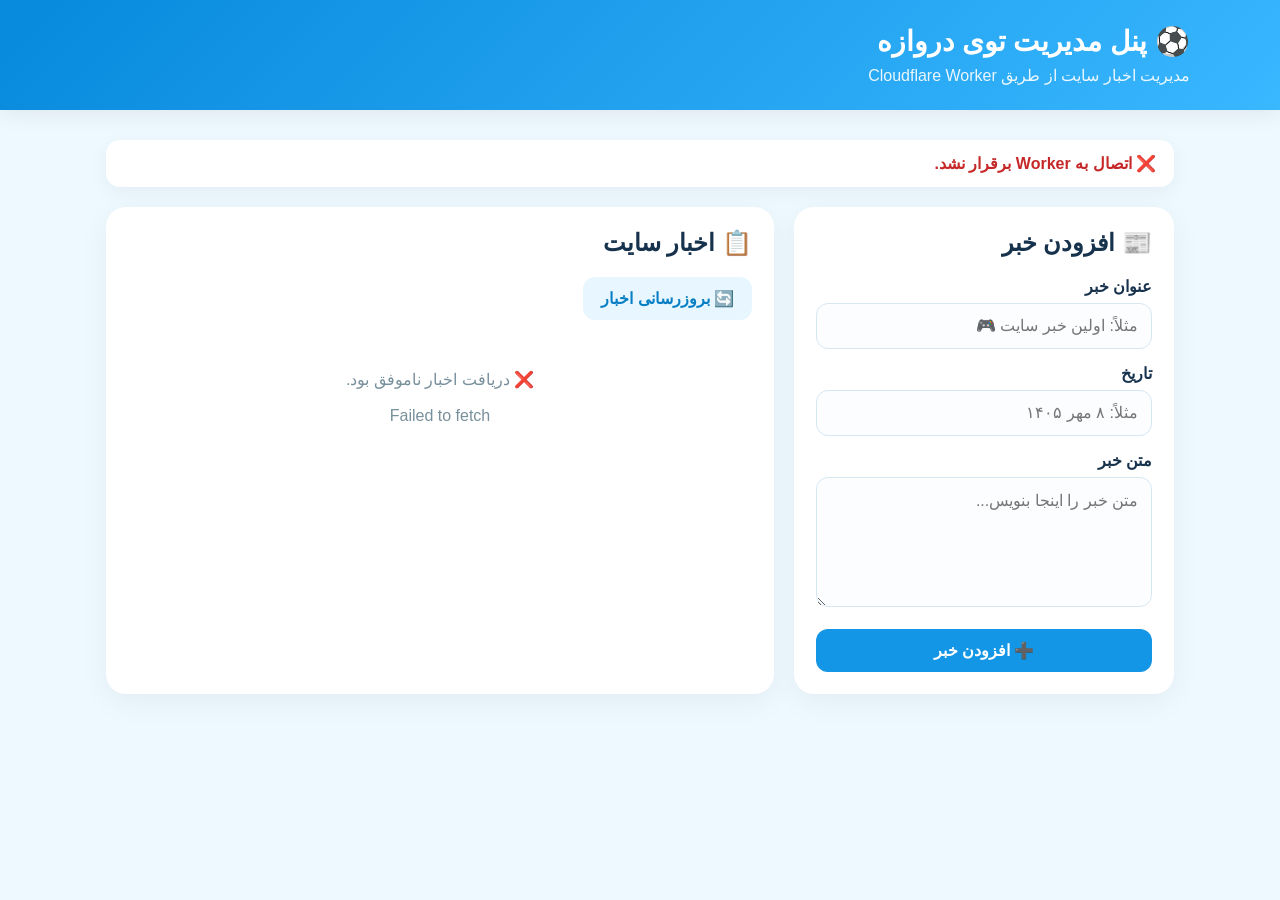
<file: admin.html>
<!DOCTYPE html>
<html lang="fa" dir="rtl">
<head>
  <meta charset="UTF-8">
  <meta name="viewport" content="width=device-width, initial-scale=1.0">
  <title>پنل مدیریت | توی دروازه</title>

  <style>
    * {
      box-sizing: border-box;
    }

    body {
      margin: 0;
      font-family: Tahoma, Arial, sans-serif;
      background: #eef8ff;
      color: #17324d;
    }

    .header {
      background: linear-gradient(135deg, #0789dc, #39b7ff);
      color: white;
      padding: 25px;
      box-shadow: 0 5px 20px #0001;
    }

    .header-inner {
      max-width: 1100px;
      margin: auto;
    }

    .header h1 {
      margin: 0 0 8px;
      font-size: 28px;
    }

    .header p {
      margin: 0;
      opacity: .9;
    }

    .container {
      max-width: 1100px;
      margin: 30px auto;
      padding: 0 16px;
    }

    .status {
      padding: 14px 18px;
      border-radius: 14px;
      background: white;
      box-shadow: 0 5px 20px #0000000d;
      margin-bottom: 20px;
      font-weight: bold;
    }

    .status.ok {
      color: #087a45;
    }

    .status.error {
      color: #c62828;
    }

    .grid {
      display: grid;
      grid-template-columns: 380px 1fr;
      gap: 20px;
    }

    .card {
      background: white;
      border-radius: 20px;
      padding: 22px;
      box-shadow: 0 8px 30px #0000000d;
      margin-bottom: 20px;
    }

    .card h2 {
      margin-top: 0;
    }

    label {
      display: block;
      margin: 15px 0 7px;
      font-weight: bold;
    }

    input,
    textarea {
      width: 100%;
      border: 1px solid #d7e7f2;
      border-radius: 12px;
      padding: 13px;
      font: inherit;
      outline: none;
      background: #fbfdff;
    }

    textarea {
      min-height: 130px;
      resize: vertical;
    }

    input:focus,
    textarea:focus {
      border-color: #1296e5;
      box-shadow: 0 0 0 3px #1296e51a;
    }

    button {
      border: 0;
      border-radius: 12px;
      padding: 12px 18px;
      font: inherit;
      font-weight: bold;
      cursor: pointer;
    }

    .primary {
      width: 100%;
      margin-top: 18px;
      background: #1296e5;
      color: white;
    }

    .primary:hover {
      background: #087fc5;
    }

    .refresh {
      background: #e8f6ff;
      color: #087fc5;
      margin-bottom: 15px;
    }

    .news-item {
      border: 1px solid #e1eef6;
      border-radius: 16px;
      padding: 18px;
      margin-bottom: 14px;
      background: #fbfdff;
    }

    .news-item h3 {
      margin: 0 0 8px;
      color: #087fc5;
    }

    .news-date {
      font-size: 12px;
      color: #78909c;
      margin-bottom: 10px;
    }

    .news-text {
      line-height: 1.8;
      white-space: pre-wrap;
    }

    .delete {
      margin-top: 14px;
      background: #fff0f0;
      color: #c62828;
    }

    .empty {
      text-align: center;
      padding: 35px;
      color: #78909c;
    }

    .loading {
      text-align: center;
      padding: 30px;
    }

    @media (max-width: 800px) {
      .grid {
        grid-template-columns: 1fr;
      }
    }
  </style>
</head>

<body>

<header class="header">
  <div class="header-inner">
    <h1>⚽ پنل مدیریت توی دروازه</h1>
    <p>مدیریت اخبار سایت از طریق Cloudflare Worker</p>
  </div>
</header>

<main class="container">

  <div id="status" class="status">
    ⏳ در حال اتصال به سرور...
  </div>

  <div class="grid">

    <section class="card">
      <h2>📰 افزودن خبر</h2>

      <form id="newsForm">

        <label for="title">عنوان خبر</label>
        <input
          id="title"
          type="text"
          placeholder="مثلاً: اولین خبر سایت 🎮"
          required
        >

        <label for="date">تاریخ</label>
        <input
          id="date"
          type="text"
          placeholder="مثلاً: ۸ مهر ۱۴۰۵"
        >

        <label for="text">متن خبر</label>
        <textarea
          id="text"
          placeholder="متن خبر را اینجا بنویس..."
        ></textarea>

        <button class="primary" type="submit">
          ➕ افزودن خبر
        </button>

      </form>
    </section>

    <section class="card">

      <h2>📋 اخبار سایت</h2>

      <button class="refresh" id="refresh">
        🔄 بروزرسانی اخبار
      </button>

      <div id="newsList">
        <div class="loading">
          ⏳ در حال دریافت اخبار...
        </div>
      </div>

    </section>

  </div>

</main>

<script>
const API = "https://toy-darvaze.amirabasmine1.workers.dev";

const statusBox = document.getElementById("status");
const newsList = document.getElementById("newsList");
const newsForm = document.getElementById("newsForm");

function setStatus(message, type = "") {
  statusBox.textContent = message;
  statusBox.className = "status " + type;
}

function escapeHTML(value) {
  return String(value ?? "")
    .replaceAll("&", "&amp;")
    .replaceAll("<", "&lt;")
    .replaceAll(">", "&gt;")
    .replaceAll('"', "&quot;")
    .replaceAll("'", "&#039;");
}

async function loadNews() {
  newsList.innerHTML = `
    <div class="loading">
      ⏳ در حال دریافت اخبار...
    </div>
  `;

  try {
    const response = await fetch(API + "/news");

    if (!response.ok) {
      throw new Error("خطا در دریافت اخبار");
    }

    const data = await response.json();

    const documents = data.documents || [];

    if (!documents.length) {
      newsList.innerHTML = `
        <div class="empty">
          📰 هنوز خبری ثبت نشده است.
        </div>
      `;

      setStatus("✅ اتصال برقرار است؛ خبری وجود ندارد.", "ok");
      return;
    }

    newsList.innerHTML = documents.map(doc => {

      const id = doc.name.split("/").pop();

      const title =
        doc.fields?.title?.stringValue || "بدون عنوان";

      const text =
        doc.fields?.text?.stringValue || "";

      const date =
        doc.fields?.date?.stringValue || "";

      return `
        <article class="news-item">

          <h3>${escapeHTML(title)}</h3>

          ${
            date
              ? `<div class="news-date">📅 ${escapeHTML(date)}</div>`
              : ""
          }

          <div class="news-text">
            ${escapeHTML(text)}
          </div>

          <button
            class="delete"
            onclick="deleteNews('${encodeURIComponent(id)}')"
          >
            🗑️ حذف خبر
          </button>

        </article>
      `;

    }).join("");

    setStatus(
      `✅ اتصال موفق — ${documents.length} خبر دریافت شد.`,
      "ok"
    );

  } catch (error) {

    newsList.innerHTML = `
      <div class="empty">
        ❌ دریافت اخبار ناموفق بود.
        <br><br>
        ${escapeHTML(error.message)}
      </div>
    `;

    setStatus(
      "❌ اتصال به Worker برقرار نشد.",
      "error"
    );
  }
}

newsForm.addEventListener("submit", async (event) => {

  event.preventDefault();

  const title = document.getElementById("title").value.trim();
  const date = document.getElementById("date").value.trim();
  const text = document.getElementById("text").value.trim();

  if (!title) {
    alert("عنوان خبر را وارد کن.");
    return;
  }

  setStatus("⏳ در حال اضافه کردن خبر...");

  try {

    const response = await fetch(API + "/news", {
      method: "POST",

      headers: {
        "Content-Type": "application/json"
      },

      body: JSON.stringify({
        title,
        date,
        text
      })
    });

    const data = await response.json();

    if (!response.ok) {
      throw new Error(
        data.error?.message ||
        data.error ||
        "افزودن خبر ناموفق بود."
      );
    }

    newsForm.reset();

    setStatus(
      "✅ خبر با موفقیت اضافه شد!",
      "ok"
    );

    await loadNews();

  } catch (error) {

    setStatus(
      "❌ افزودن خبر انجام نشد: " + error.message,
      "error"
    );
  }
});

async function deleteNews(id) {

  if (!confirm("این خبر حذف شود؟")) {
    return;
  }

  setStatus("⏳ در حال حذف خبر...");

  try {

    const response = await fetch(
      API + "/news/" + id,
      {
        method: "DELETE"
      }
    );

    if (!response.ok) {
      throw new Error("حذف خبر ناموفق بود.");
    }

    setStatus(
      "✅ خبر حذف شد.",
      "ok"
    );

    await loadNews();

  } catch (error) {

    setStatus(
      "❌ حذف انجام نشد: " + error.message,
      "error"
    );
  }
}

document.getElementById("refresh")
  .addEventListener("click", loadNews);

loadNews();
</script>

</body>
</html>
</file>
